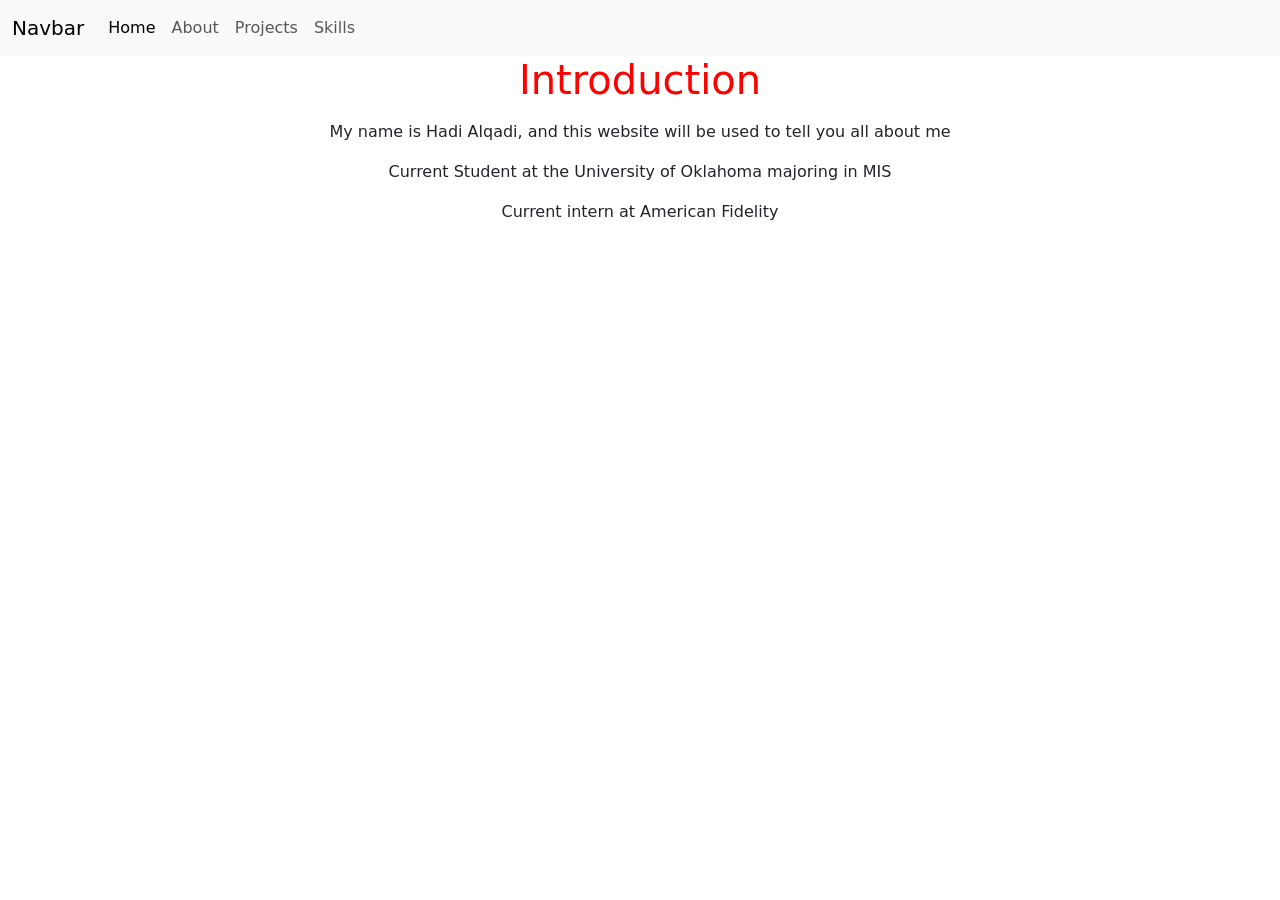
<file: index.html>
<!doctype html>
<html lang="en">
  <head>
    <meta charset="utf-8">
    <meta name="viewport" content="width=device-width, initial-scale=1">
    <title>Home</title>
    <link href="https://cdn.jsdelivr.net/npm/bootstrap@5.2.3/dist/css/bootstrap.min.css" rel="stylesheet" integrity="sha384-rbsA2VBKQhggwzxH7pPCaAqO46MgnOM80zW1RWuH61DGLwZJEdK2Kadq2F9CUG65" crossorigin="anonymous">
  </head>
  <body>
   
    <script src="https://cdn.jsdelivr.net/npm/bootstrap@5.2.3/dist/js/bootstrap.bundle.min.js" integrity="sha384-kenU1KFdBIe4zVF0s0G1M5b4hcpxyD9F7jL+jjXkk+Q2h455rYXK/7HAuoJl+0I4" crossorigin="anonymous"></script>
  </body>

  <nav class="navbar navbar-expand-lg bg-light">
  <div class="container-fluid">
    <a class="navbar-brand" href="#">Navbar</a>
    <button class="navbar-toggler" type="button" data-bs-toggle="collapse" data-bs-target="#navbarNavAltMarkup" aria-controls="navbarNavAltMarkup" aria-expanded="false" aria-label="Toggle navigation">
      <span class="navbar-toggler-icon"></span>
    </button>
    <div class="collapse navbar-collapse" id="navbarNavAltMarkup">
      <div class="navbar-nav">
        <a class="nav-link active" aria-current="page" href="index.html">Home</a>
        <a class="nav-link" href="about.html">About</a>
        <a class="nav-link" href="projects.html">Projects</a>
        <a class="nav-link" href="skills.html">Skills</a>
      </div>
    </div>
  </div>
</nav>
  
<head>
<title>Home Page</title>
</head>
<body>

  <h1 style="color:red;"><center>Introduction</center></h1>
  <p><center>My name is Hadi Alqadi, and this website will be used to tell you all about me</center></p>
  <p><center>Current Student at the University of Oklahoma majoring in MIS<center></p>
  <p><center>Current intern at American Fidelity<center></p>



</body>
</html>
</file>
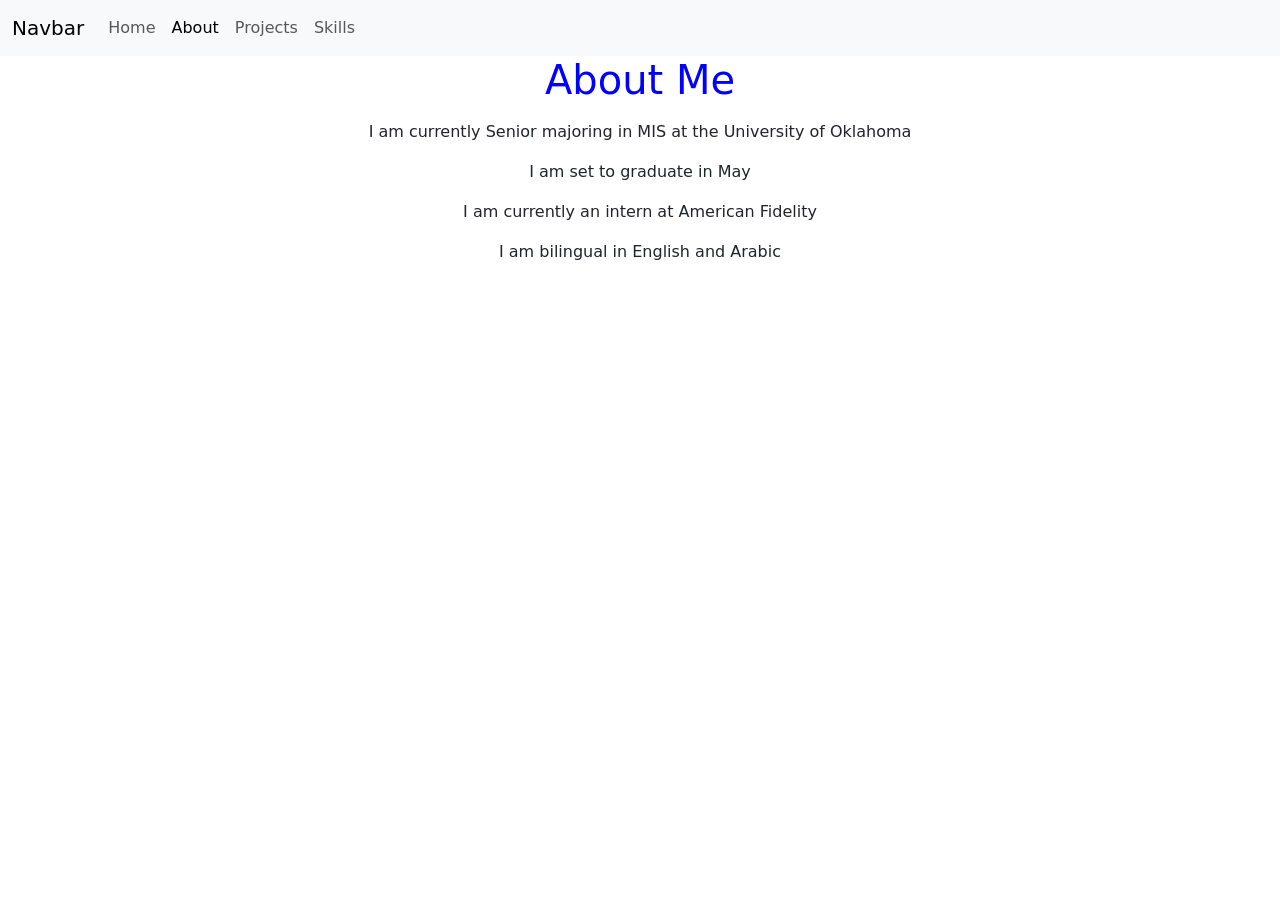
<file: about.html>
<!doctype html>
<html lang="en">
  <head>
    <meta charset="utf-8">
    <meta name="viewport" content="width=device-width, initial-scale=1">
    <title>About</title>
    <link href="https://cdn.jsdelivr.net/npm/bootstrap@5.2.3/dist/css/bootstrap.min.css" rel="stylesheet" integrity="sha384-rbsA2VBKQhggwzxH7pPCaAqO46MgnOM80zW1RWuH61DGLwZJEdK2Kadq2F9CUG65" crossorigin="anonymous">
  </head>
  <body>
    
    <script src="https://cdn.jsdelivr.net/npm/bootstrap@5.2.3/dist/js/bootstrap.bundle.min.js" integrity="sha384-kenU1KFdBIe4zVF0s0G1M5b4hcpxyD9F7jL+jjXkk+Q2h455rYXK/7HAuoJl+0I4" crossorigin="anonymous"></script>
  </body>

  <nav class="navbar navbar-expand-lg bg-light">
  <div class="container-fluid">
    <a class="navbar-brand" href="#">Navbar</a>
    <button class="navbar-toggler" type="button" data-bs-toggle="collapse" data-bs-target="#navbarNavAltMarkup" aria-controls="navbarNavAltMarkup" aria-expanded="false" aria-label="Toggle navigation">
      <span class="navbar-toggler-icon"></span>
    </button>
    <div class="collapse navbar-collapse" id="navbarNavAltMarkup">
      <div class="navbar-nav">
        <a class="nav-link" aria-current="page" href="index.html">Home</a>
        <a class="nav-link active" href="about.html">About</a>
        <a class="nav-link" href="projects.html">Projects</a>
        <a class="nav-link" href="skills.html">Skills</a>
      </div>
    </div>
  </div>
</nav>
  
<head>
<title>About</title>
</head>
<body>

<h1 style="color:blue;"><center>About Me</center></h1>
  <p><center>I am currently Senior majoring in MIS at the University of Oklahoma</center></p>
  <p><center>I am set to graduate in May</center></p>
  <p><center>I am currently an intern at American Fidelity</center></p>
  <p><center>I am bilingual in English and Arabic</center></p>

</body>
</html>
</file>
